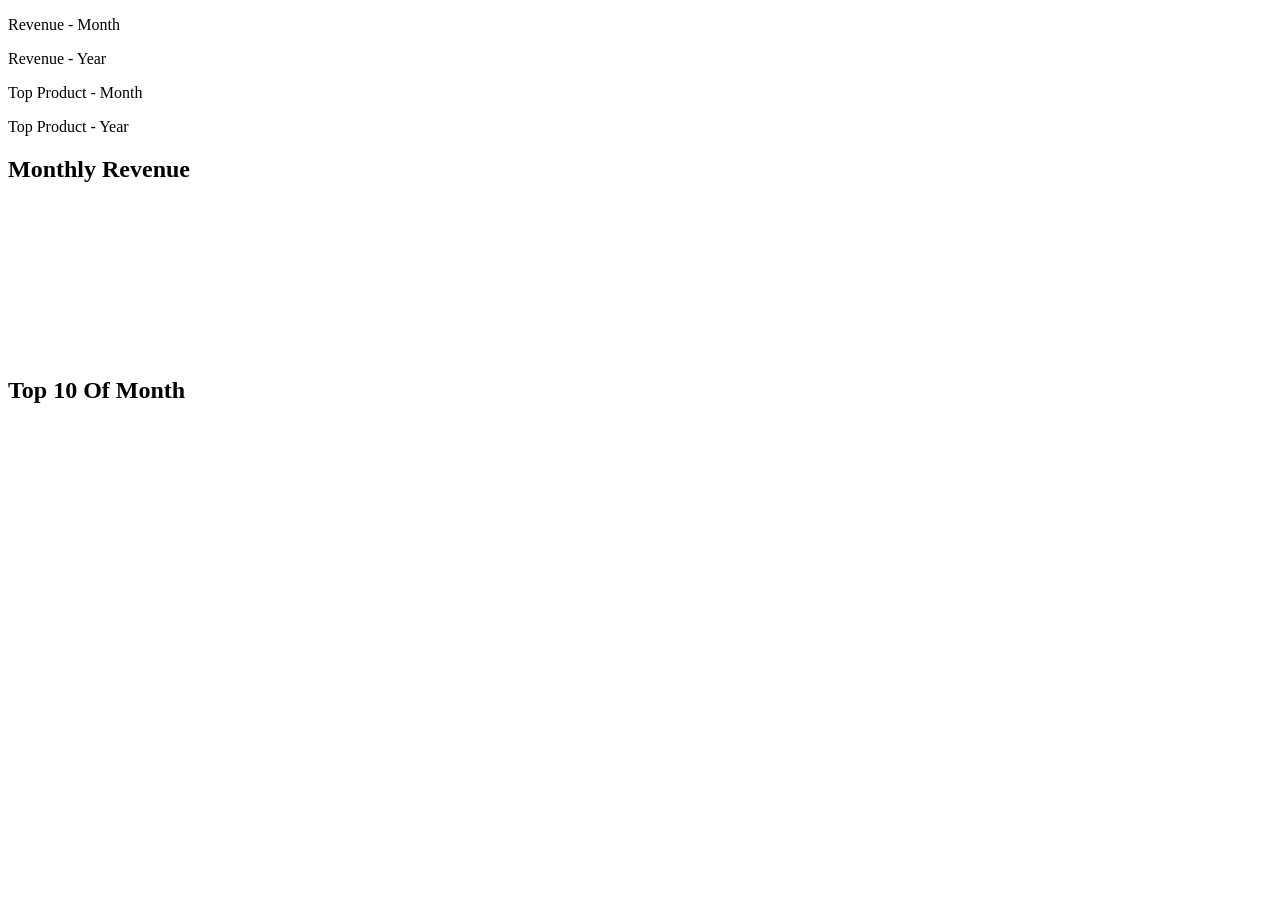
<file: src/main/resources/templates/dashboard/index.html>
<!DOCTYPE html>
<html xmlns:th="http://www.thymeleaf.org">
<head>
  <meta charset="UTF-8">
  <meta name="viewport"
        content="width=device-width, user-scalable=no, initial-scale=1.0, maximum-scale=1.0, minimum-scale=1.0">
  <meta http-equiv="X-UA-Compatible" content="ie=edge">
  <title>VAK</title>
  <link rel="stylesheet" th:href="@{/VAK.css}">
</head>
<body>
<main th:fragment="content">
  <div class="main-container">
    <div class="dashboard-info">
      <div class="dashboard-tab">
        <p class="dashboard-title">Revenue - Month</p>
        <p class="dashboard-detail" th:text="${dashboardData.revenueThisMonth}"></p>
      </div>
      <div class="dashboard-tab">
        <p class="dashboard-title">Revenue - Year</p>
        <p class="dashboard-detail" th:text="${dashboardData.revenueThisYear}"></p>
      </div>
      <div class="dashboard-tab">
        <p class="dashboard-title">Top Product - Month</p>
        <p class="dashboard-detail" th:text="${dashboardData.bestSellingProductMonth}"></p>
      </div>
      <div class="dashboard-tab">
        <p class="dashboard-title">Top Product - Year</p>
        <p class="dashboard-detail" th:text="${dashboardData.bestSellingProductYear}"></p>
      </div>
    </div>
    <div class="dashboard-chart">
      <div class="line">
        <h2>Monthly Revenue</h2>
        <canvas id="monthlyRevenueChart" class="line-graph"></canvas>
      </div>
      <div class="pie">
        <h2>Top 10 Of Month</h2>
        <canvas id="topProductsChart" class="pie-chart"></canvas>
      </div>
    </div>
    <div id="chart-data" th:data-months="${monthlyRevenueJson}" th:data-products="${topProductsJson}"
         style="display:none"></div>
  </div>
</main>
</body>
</html>
</file>
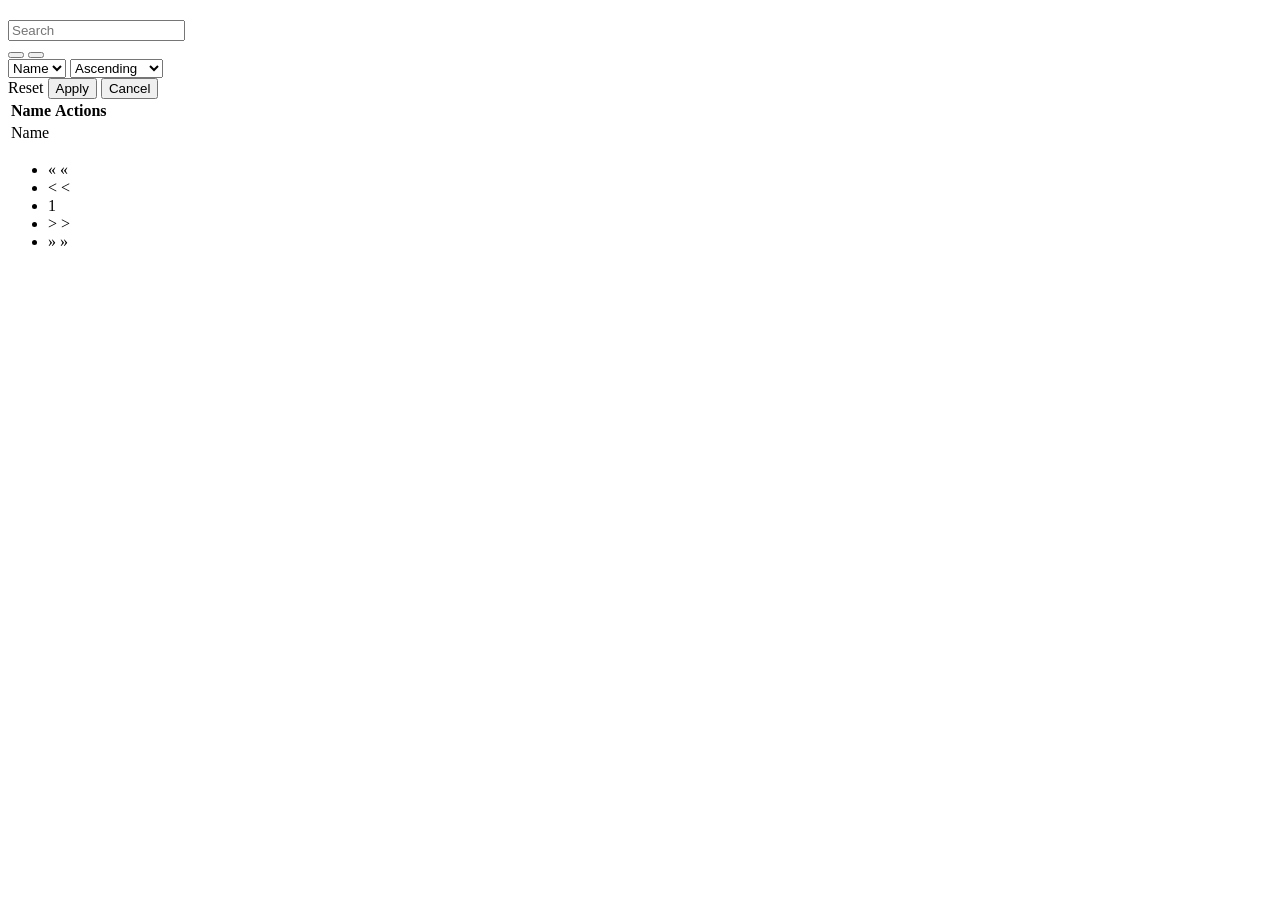
<file: src/main/resources/templates/category/list.html>
<!DOCTYPE html>
<html xmlns:th="http://www.thymeleaf.org">
<head>
  <meta charset="UTF-8">
  <meta name="viewport"
        content="width=device-width, user-scalable=no, initial-scale=1.0, maximum-scale=1.0, minimum-scale=1.0">
  <meta http-equiv="X-UA-Compatible" content="ie=edge">
  <title>VAK</title>
  <link rel="stylesheet" th:href="@{/VAK.css}">
</head>
<body>
<main th:fragment="content">
  <h2><span class="mdi--category-outline"></span></h2>
  <div class="main-container">
    <div class="taskbar">
      <form method="get" action="/categories" class="w-80">
        <input type="text" name="keyword" th:value="${keyword}" placeholder="Search" class="w-100">
      </form>
      <div>
        <a th:href="@{/categories/new}">
          <button type="button" class="taskbar-btn"><span class="mdi--add-bold"></span></button>
        </a>
        <button type="button" class="taskbar-btn" onclick="openFilterModal()"><span class="mdi--filter-outline"></span>
        </button>
      </div>
    </div>
    <div id="filterOverlay" class="modal-overlay hidden" onclick="closeFilterModal()"></div>
    <div id="filterModal" class="modal hidden">
      <form method="get" action="/categories">
        <div class="filter-container">
          <select name="field" class="mr-8">
            <option value="name" th:selected="${field == 'name'}">Name</option>
          </select>
          <select name="direction">
            <option value="asc" th:selected="${direction == 'asc'}">Ascending</option>
            <option value="desc" th:selected="${direction == 'desc'}">Descending</option>
          </select>
        </div>
        <div class="modal-buttons">
          <a th:href="@{/categories}" class="taskbar-btn">Reset</a>
          <button type="submit" class="taskbar-btn">Apply</button>
          <button type="button" class="taskbar-btn" onclick="closeFilterModal()">Cancel</button>
        </div>
      </form>
    </div>
    <table>
      <thead>
      <tr>
        <th>Name</th>
        <th>Actions</th>
      </tr>
      </thead>
      <tbody>
      <tr th:each="category : ${categories}">
        <td th:text="${category.name}">Name</td>
        <td>
          <a th:href="@{'/categories/edit/' + ${category.categoryId}}"><span class="mdi--edit"></span></a>
          <a th:href="@{'/categories/delete/' + ${category.categoryId}}"><span class="mdi--delete-outline"></span></a>
        </td>
      </tr>
      </tbody>
    </table>
    <div class="pagination">
      <ul>
        <li th:classappend="${currentPage == 0} ? 'disabled'">
          <a th:if="${currentPage > 0}"
             th:href="@{'/categories?page=0&keyword=' + ${keyword} + '&field=' + ${field} + '&direction=' + ${direction}}">«</a>
          <span th:if="${currentPage == 0}">«</span>
        </li>
        <li th:classappend="${currentPage == 0} ? 'disabled'">
          <a th:if="${currentPage > 0}"
             th:href="@{'/categories?page=' + (${currentPage - 1}) + '&keyword=' + ${keyword} + '&field=' + ${field} + '&direction=' + ${direction}}">&lt;</a>
          <span th:if="${currentPage == 0}">&lt;</span>
        </li>
        <li class="active"><span th:text="${currentPage + 1}">1</span></li>
        <li th:classappend="${currentPage >= totalPages - 1} ? 'disabled'">
          <a th:if="${currentPage < totalPages - 1}"
             th:href="@{'/categories?page=' + (${currentPage + 1}) + '&keyword=' + ${keyword} + '&field=' + ${field} + '&direction=' + ${direction}}">&gt;</a>
          <span th:if="${currentPage >= totalPages - 1}">&gt;</span>
        </li>
        <li th:classappend="${currentPage >= totalPages - 1} ? 'disabled'">
          <a th:if="${currentPage < totalPages - 1}"
             th:href="@{'/categories?page=' + (${totalPages - 1}) + '&keyword=' + ${keyword} + '&field=' + ${field} + '&direction=' + ${direction}}">»</a>
          <span th:if="${currentPage >= totalPages - 1}">»</span>
        </li>
      </ul>
    </div>
  </div>
</main>
</body>
</html>
</file>
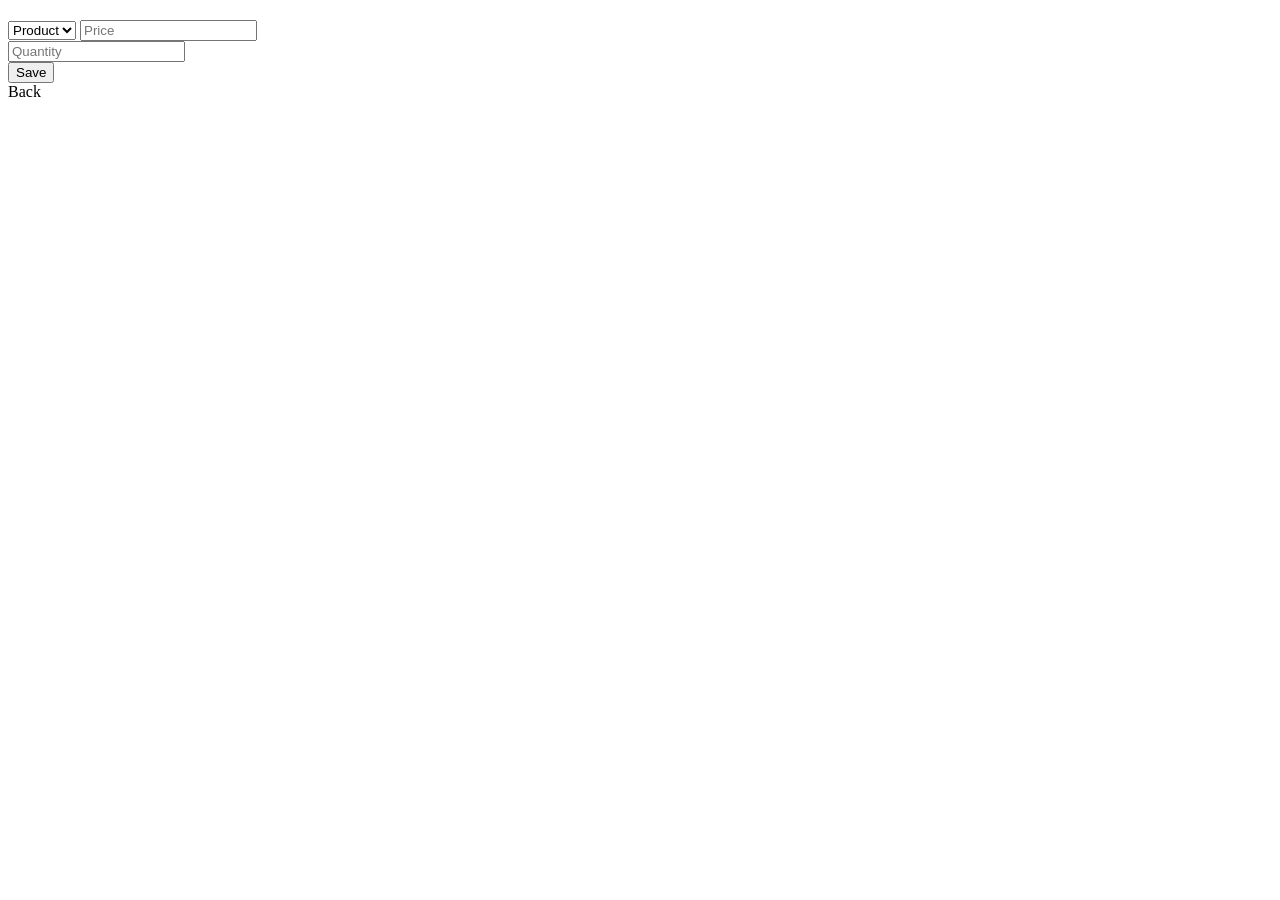
<file: src/main/resources/templates/export/form.html>
<!DOCTYPE html>
<html xmlns:th="http://www.thymeleaf.org">
<head>
  <meta charset="UTF-8">
  <meta name="viewport"
        content="width=device-width, user-scalable=no, initial-scale=1.0, maximum-scale=1.0, minimum-scale=1.0">
  <meta http-equiv="X-UA-Compatible" content="ie=edge">
  <title>VAK</title>
  <link rel="stylesheet" th:href="@{/VAK.css}">
</head>
<body>
<main th:fragment="content">
  <h2><span class="mdi--database-export-outline"></span></h2>
  <div class="main-container">
    <form th:action="@{/exports}" th:object="${export}" method="post" class="form-container">
      <input type="hidden" th:field="*{epId}"/>
      <select th:field="*{product}" required class="form-util">
        <option th:each="p : ${products}" th:value="${p.pdId}" th:text="${p.pdName}">Product</option>
      </select>
      <input type="number" th:field="*{pdPrice}" placeholder="Price" step="0.01" required class="form-util"/><br/>
      <input type="number" th:field="*{pdQuantity}" placeholder="Quantity" required class="form-util"/><br/>
      <button type="submit" class="taskbar-btn form-btn form-util">Save</button>
    </form>
    <a th:href="@{/exports}">Back</a>
  </div>
</main>
</body>
</html>
</file>
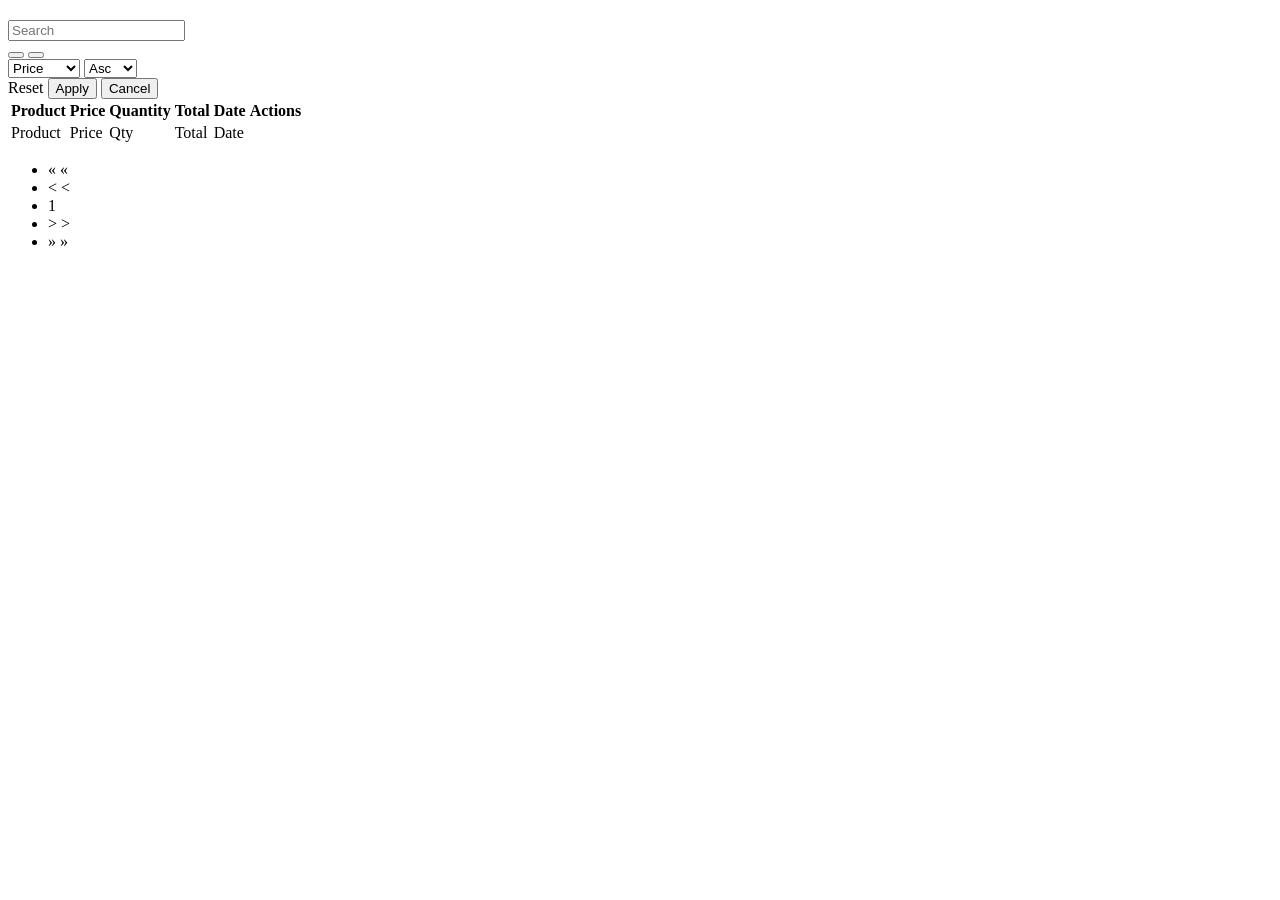
<file: src/main/resources/templates/export/list.html>
<!DOCTYPE html>
<html xmlns:th="http://www.thymeleaf.org">
<head>
  <meta charset="UTF-8">
  <meta name="viewport"
        content="width=device-width, user-scalable=no, initial-scale=1.0, maximum-scale=1.0, minimum-scale=1.0">
  <meta http-equiv="X-UA-Compatible" content="ie=edge">
  <title>VAK</title>
  <link rel="stylesheet" th:href="@{/VAK.css}">
</head>
<body>
<main th:fragment="content">
  <h2><span class="mdi--database-export-outline"></span></h2>
  <div class="main-container">
    <div class="taskbar">
      <form method="get" action="/exports" class="w-80">
        <input type="text" name="keyword" th:value="${keyword}" placeholder="Search" class="w-100">
      </form>
      <div>
        <a th:href="@{/exports/new}">
          <button type="button" class="taskbar-btn"><span class="mdi--add-bold"></span></button>
        </a>
        <button type="button" class="taskbar-btn" onclick="openFilterModal()"><span class="mdi--filter-outline"></span>
        </button>
      </div>
    </div>
    <div id="filterOverlay" class="modal-overlay hidden" onclick="closeFilterModal()"></div>
    <div id="filterModal" class="modal hidden">
      <form method="get" action="/exports">
        <div class="filter-container">
          <select name="field" class="mr-8">
            <option value="pdPrice" th:selected="${field == 'pdPrice'}">Price</option>
            <option value="pdQuantity" th:selected="${field == 'pdQuantity'}">Quantity</option>
            <option value="pdTotalPrice" th:selected="${field == 'pdTotalPrice'}">Total</option>
            <option value="date" th:selected="${field == 'date'}">Date</option>
          </select>
          <select name="direction">
            <option value="asc" th:selected="${direction == 'asc'}">Asc</option>
            <option value="desc" th:selected="${direction == 'desc'}">Desc</option>
          </select>
        </div>
        <div class="modal-buttons">
          <a th:href="@{/exports}" class="taskbar-btn">Reset</a>
          <button type="submit" class="taskbar-btn">Apply</button>
          <button type="button" class="taskbar-btn" onclick="closeFilterModal()">Cancel</button>
        </div>
      </form>
    </div>
    <table>
      <thead>
      <tr>
        <th>Product</th>
        <th>Price</th>
        <th>Quantity</th>
        <th>Total</th>
        <th>Date</th>
        <th>Actions</th>
      </tr>
      </thead>
      <tbody>
      <tr th:each="e : ${exports}">
        <td th:text="${e.product.pdName}">Product</td>
        <td th:text="${e.pdPrice}">Price</td>
        <td th:text="${e.pdQuantity}">Qty</td>
        <td th:text="${e.pdTotalPrice}">Total</td>
        <td th:text="${#dates.format(e.date, 'yyyy-MM-dd HH:mm')}">Date</td>
        <td>
          <a th:href="@{'/exports/edit/' + ${e.epId}}"><span class="mdi--edit"></span></a>
          <a th:href="@{'/exports/delete/' + ${e.epId}}"><span class="mdi--delete-outline"></span></a>
        </td>
      </tr>
      </tbody>
    </table>
    <div class="pagination">
      <ul>
        <li th:classappend="${currentPage == 0} ? 'disabled'">
          <a th:if="${currentPage > 0}"
             th:href="@{'/exports?page=0&keyword=' + ${keyword} + '&field=' + ${field} + '&direction=' + ${direction}}">«</a>
          <span th:if="${currentPage == 0}">«</span>
        </li>
        <li th:classappend="${currentPage == 0} ? 'disabled'">
          <a th:if="${currentPage > 0}"
             th:href="@{'/exports?page=' + (${currentPage - 1}) + '&keyword=' + ${keyword} + '&field=' + ${field} + '&direction=' + ${direction}}">&lt;</a>
          <span th:if="${currentPage == 0}">&lt;</span>
        </li>
        <li class="active"><span th:text="${currentPage + 1}">1</span></li>
        <li th:classappend="${currentPage >= totalPages - 1} ? 'disabled'">
          <a th:if="${currentPage < totalPages - 1}"
             th:href="@{'/exports?page=' + (${currentPage + 1}) + '&keyword=' + ${keyword} + '&field=' + ${field} + '&direction=' + ${direction}}">&gt;</a>
          <span th:if="${currentPage >= totalPages - 1}">&gt;</span>
        </li>
        <li th:classappend="${currentPage >= totalPages - 1} ? 'disabled'">
          <a th:if="${currentPage < totalPages - 1}"
             th:href="@{'/exports?page=' + (${totalPages - 1}) + '&keyword=' + ${keyword} + '&field=' + ${field} + '&direction=' + ${direction}}">»</a>
          <span th:if="${currentPage >= totalPages - 1}">»</span>
        </li>
      </ul>
    </div>
  </div>
</main>
</body>
</html>
</file>
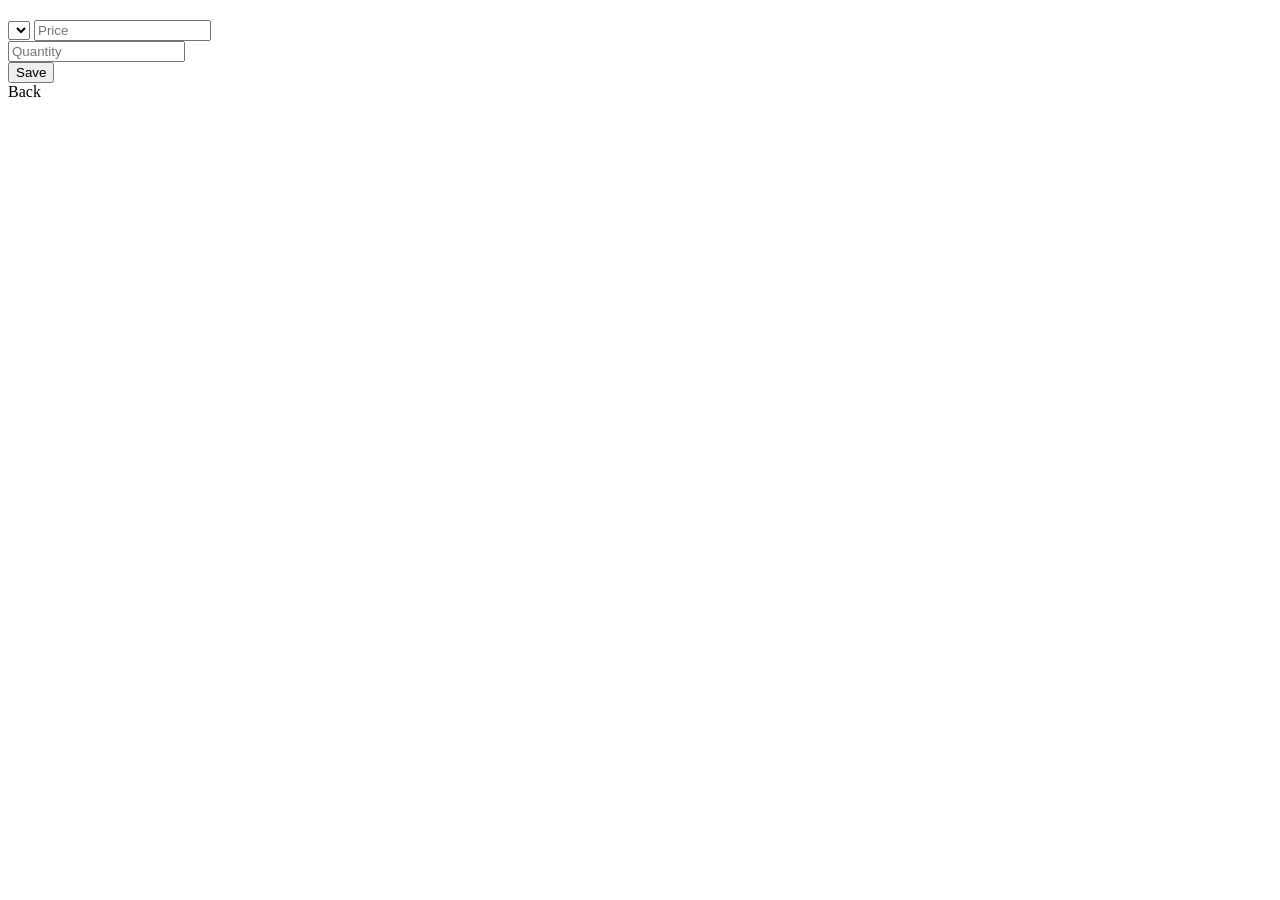
<file: src/main/resources/templates/import/form.html>
<!DOCTYPE html>
<html xmlns:th="http://www.thymeleaf.org">
<head>
  <meta charset="UTF-8">
  <meta name="viewport"
        content="width=device-width, user-scalable=no, initial-scale=1.0, maximum-scale=1.0, minimum-scale=1.0">
  <meta http-equiv="X-UA-Compatible" content="ie=edge">
  <title>VAK</title>
  <link rel="stylesheet" th:href="@{/VAK.css}">
</head>
<body>
<main th:fragment="content">
  <h2><span class="mdi--database-import-outline"></span></h2>
  <div class="main-container">
    <form th:action="@{/imports}" th:object="${import}" method="post" class="form-container">
      <input type="hidden" th:field="*{ipId}"/>
      <select th:field="*{product}" required class="form-util">
        <option th:each="p : ${products}" th:value="${p.pdId}" th:text="${p.pdName}"></option>
      </select>
      <input type="number" th:field="*{pdPrice}" placeholder="Price" step="0.01" required class="form-util"/><br/>
      <input type="number" th:field="*{pdQuantity}" placeholder="Quantity" required class="form-util"/><br/>
      <button type="submit" class="taskbar-btn form-btn form-util">Save</button>
    </form>
    <a th:href="@{/imports}">Back</a>
  </div>
</main>
</body>
</html>
</file>
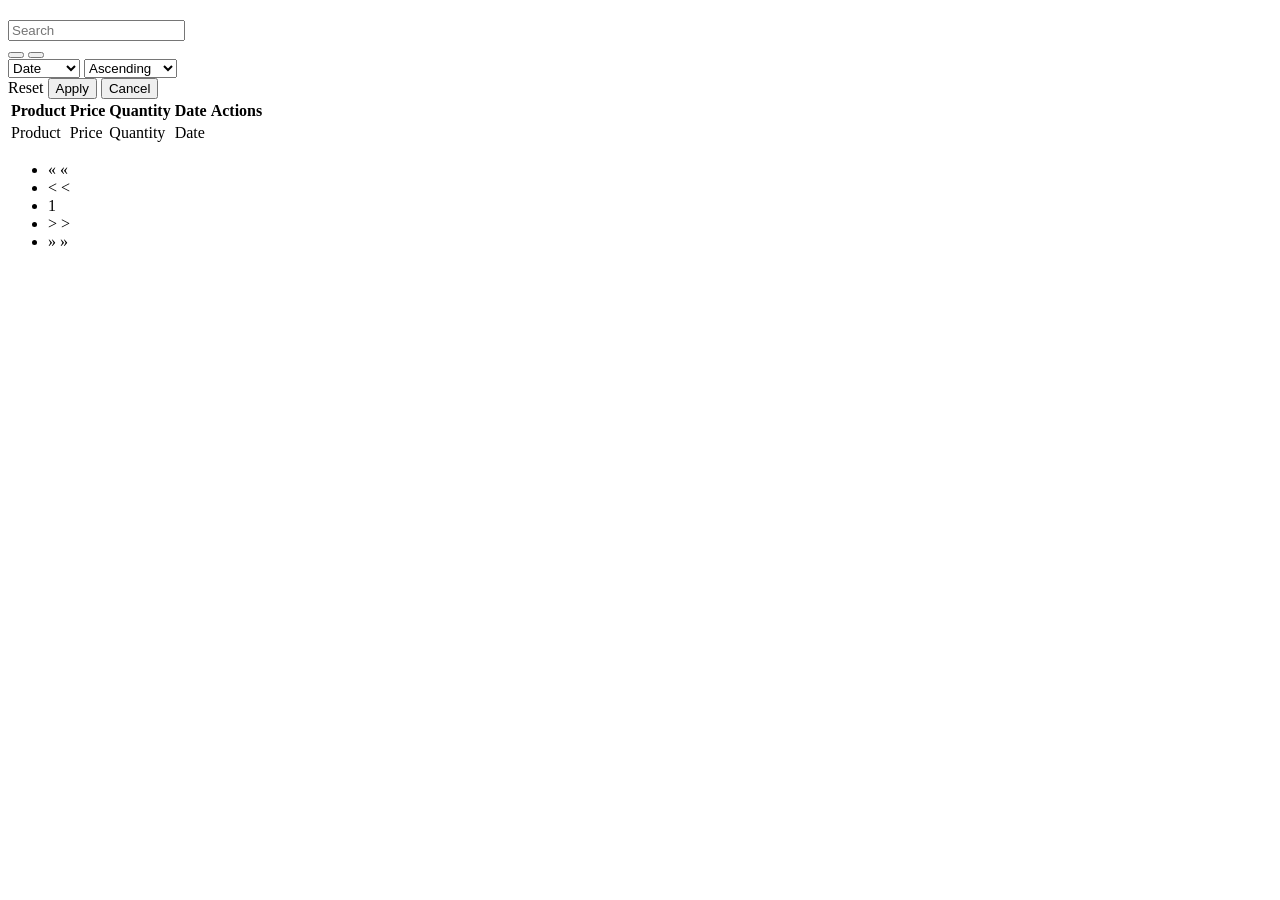
<file: src/main/resources/templates/import/list.html>
<!DOCTYPE html>
<html xmlns:th="http://www.thymeleaf.org">
<head>
  <meta charset="UTF-8">
  <meta name="viewport"
        content="width=device-width, user-scalable=no, initial-scale=1.0, maximum-scale=1.0, minimum-scale=1.0">
  <meta http-equiv="X-UA-Compatible" content="ie=edge">
  <title>VAK</title>
  <link rel="stylesheet" th:href="@{/VAK.css}">
</head>
<body>
<main th:fragment="content">
  <h2><span class="mdi--database-import-outline"></span></h2>
  <div class="main-container">
    <div class="taskbar">
      <form method="get" action="/imports" class="w-80">
        <input type="text" name="keyword" th:value="${keyword}" placeholder="Search" class="w-100">
      </form>
      <div>
        <a th:href="@{/imports/new}">
          <button type="button" class="taskbar-btn"><span class="mdi--add-bold"></span></button>
        </a>
        <button type="button" class="taskbar-btn" onclick="openFilterModal()"><span class="mdi--filter-outline"></span>
        </button>
      </div>
    </div>
    <div id="filterOverlay" class="modal-overlay hidden" onclick="closeFilterModal()"></div>
    <div id="filterModal" class="modal hidden">
      <form method="get" action="/imports">
        <div class="filter-container">
          <select name="field" class="mr-8">
            <option value="date" th:selected="${field == 'date'}">Date</option>
            <option value="pdQuantity" th:selected="${field == 'pdQuantity'}">Quantity</option>
            <option value="pdPrice" th:selected="${field == 'pdPrice'}">Price</option>
          </select>
          <select name="direction">
            <option value="asc" th:selected="${direction == 'asc'}">Ascending</option>
            <option value="desc" th:selected="${direction == 'desc'}">Descending</option>
          </select>
        </div>
        <div class="modal-buttons">
          <a th:href="@{/imports}" class="taskbar-btn">Reset</a>
          <button type="submit" class="taskbar-btn">Apply</button>
          <button type="button" class="taskbar-btn" onclick="closeFilterModal()">Cancel</button>
        </div>
      </form>
    </div>
    <table>
      <thead>
      <tr>
        <th>Product</th>
        <th>Price</th>
        <th>Quantity</th>
        <th>Date</th>
        <th>Actions</th>
      </tr>
      </thead>
      <tbody>
      <tr th:each="imp : ${imports}">
        <td th:text="${imp.product.pdName}">Product</td>
        <td th:text="${imp.pdPrice}">Price</td>
        <td th:text="${imp.pdQuantity}">Quantity</td>
        <td th:text="${#dates.format(imp.date, 'yyyy-MM-dd HH:mm')}">Date</td>
        <td>
          <a th:href="@{'/imports/edit/' + ${imp.ipId}}"><span class="mdi--edit"></span></a>
          <a th:href="@{'/imports/delete/' + ${imp.ipId}}"><span class="mdi--delete-outline"></span></a>
        </td>
      </tr>
      </tbody>
    </table>
    <div class="pagination">
      <ul>
        <li th:classappend="${currentPage == 0} ? 'disabled'">
          <a th:if="${currentPage > 0}"
             th:href="@{'/imports?page=0&keyword=' + ${keyword} + '&field=' + ${field} + '&direction=' + ${direction}}">«</a>
          <span th:if="${currentPage == 0}">«</span>
        </li>
        <li th:classappend="${currentPage == 0} ? 'disabled'">
          <a th:if="${currentPage > 0}"
             th:href="@{'/imports?page=' + (${currentPage - 1}) + '&keyword=' + ${keyword} + '&field=' + ${field} + '&direction=' + ${direction}}">&lt;</a>
          <span th:if="${currentPage == 0}">&lt;</span>
        </li>
        <li class="active"><span th:text="${currentPage + 1}">1</span></li>
        <li th:classappend="${currentPage >= totalPages - 1} ? 'disabled'">
          <a th:if="${currentPage < totalPages - 1}"
             th:href="@{'/imports?page=' + (${currentPage + 1}) + '&keyword=' + ${keyword} + '&field=' + ${field} + '&direction=' + ${direction}}">&gt;</a>
          <span th:if="${currentPage >= totalPages - 1}">&gt;</span>
        </li>
        <li th:classappend="${currentPage >= totalPages - 1} ? 'disabled'">
          <a th:if="${currentPage < totalPages - 1}"
             th:href="@{'/imports?page=' + (${totalPages - 1}) + '&keyword=' + ${keyword} + '&field=' + ${field} + '&direction=' + ${direction}}">»</a>
          <span th:if="${currentPage >= totalPages - 1}">»</span>
        </li>
      </ul>
    </div>
  </div>
</main>
</body>
</html>
</file>
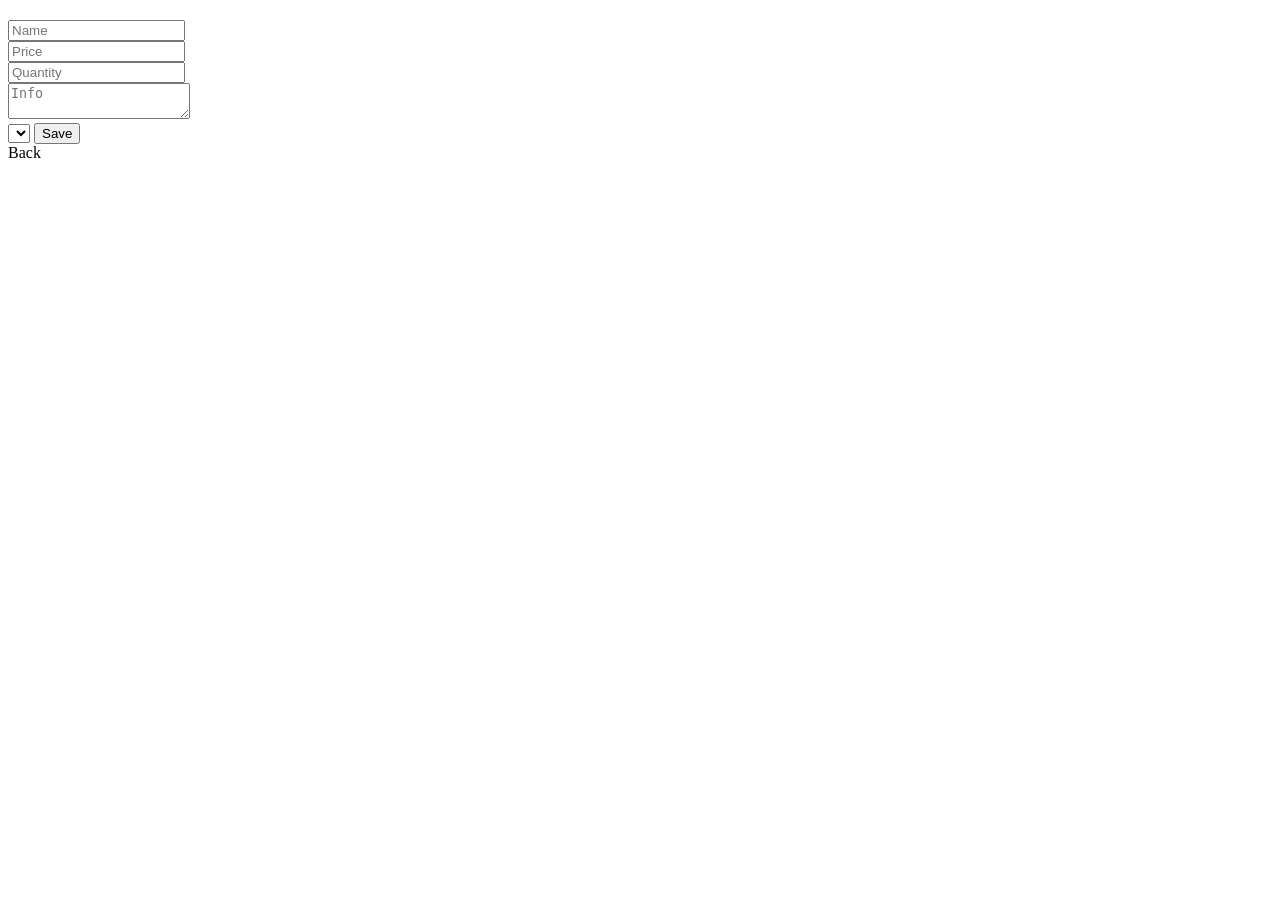
<file: src/main/resources/templates/product/form.html>
<!DOCTYPE html>
<html xmlns:th="http://www.thymeleaf.org">
<head>
  <meta charset="UTF-8">
  <meta name="viewport"
        content="width=device-width, user-scalable=no, initial-scale=1.0, maximum-scale=1.0, minimum-scale=1.0">
  <meta http-equiv="X-UA-Compatible" content="ie=edge">
  <title>VAK</title>
  <link rel="stylesheet" th:href="@{/VAK.css}">
</head>
<body>
<main th:fragment="content">
  <h2><span class="mdi--menu"></span></h2>
  <div class="main-container">
    <form th:action="@{/products}" th:object="${product}" method="post" class="form-container">
      <input type="hidden" th:field="*{pdId}"/>
      <input type="text" th:field="*{pdName}" placeholder="Name" required class="form-util"/><br/>
      <input type="number" th:field="*{pdPrice}" step="0.01" placeholder="Price" required class="form-util"/><br/>
      <input type="number" th:field="*{pdQuantity}" placeholder="Quantity" required class="form-util"/><br/>
      <textarea th:field="*{pdInfo}" placeholder="Info" required class="form-util"></textarea><br/>
      <select th:field="*{category}" required class="form-util">
        <option th:each="c : ${categories}" th:value="${c.categoryId}" th:text="${c.name}"></option>
      </select>
      <button type="submit" class="taskbar-btn form-btn form-util">Save</button>
    </form>
    <a th:href="@{/products}">Back</a>
  </div>
  <div th:if="${error}" class="error-msg" th:text="${error}"></div>
</main>
</body>
</html>
</file>
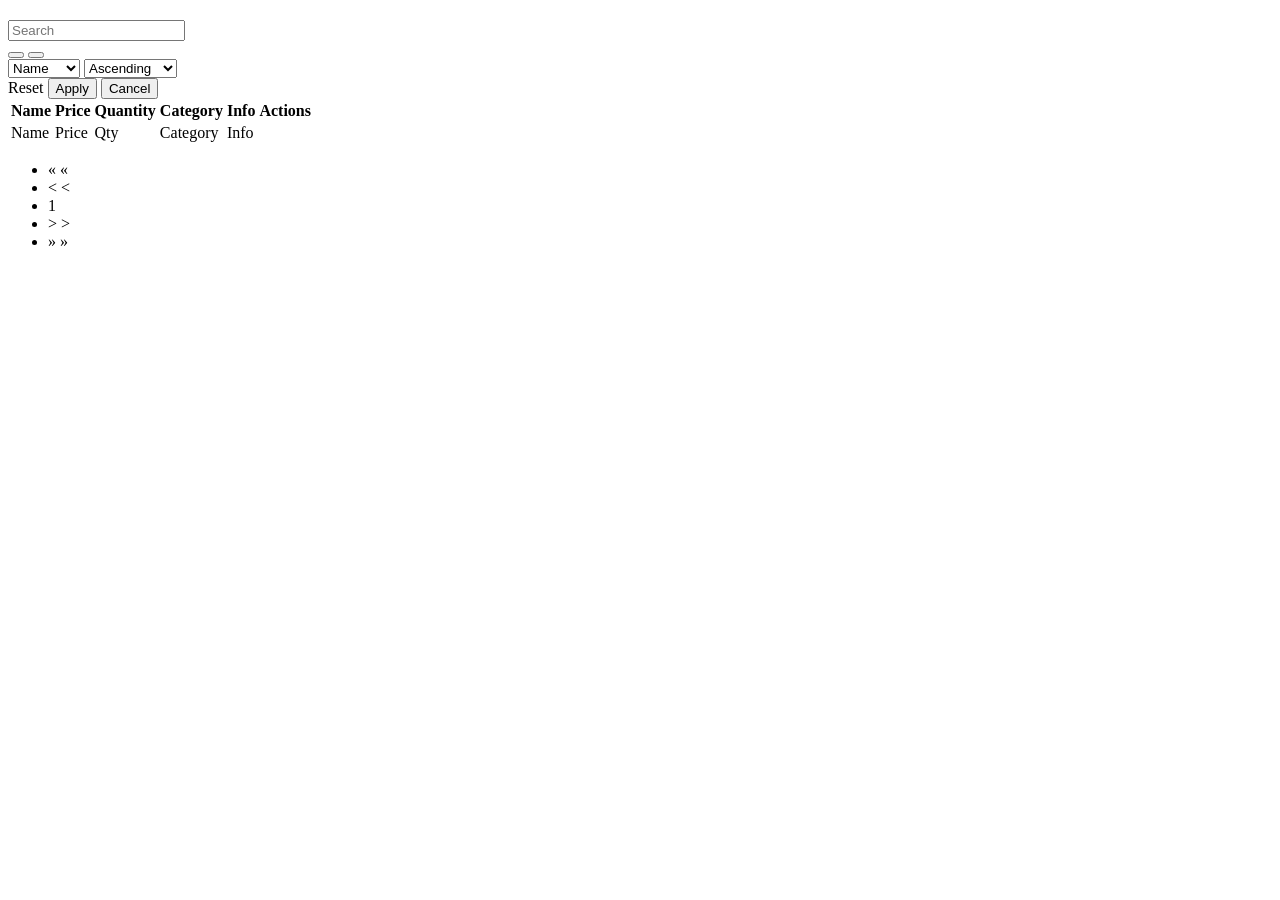
<file: src/main/resources/templates/product/list.html>
<!DOCTYPE html>
<html xmlns:th="http://www.thymeleaf.org">
<head>
  <meta charset="UTF-8">
  <meta name="viewport"
        content="width=device-width, user-scalable=no, initial-scale=1.0, maximum-scale=1.0, minimum-scale=1.0">
  <meta http-equiv="X-UA-Compatible" content="ie=edge">
  <title>VAK</title>
  <link rel="stylesheet" th:href="@{/VAK.css}">
</head>
<body>
<main th:fragment="content">
  <h2><span class="mdi--menu"></span></h2>
  <div class="main-container">
    <div class="taskbar">
      <form method="get" action="/products" class="w-80">
        <input type="text" name="keyword" th:value="${keyword}" placeholder="Search" class="w-100">
      </form>
      <div>
        <a th:href="@{/products/new}">
          <button type="button" class="taskbar-btn"><span class="mdi--add-bold"></span></button>
        </a>
        <button type="button" class="taskbar-btn" onclick="openFilterModal()"><span class="mdi--filter-outline"></span>
        </button>
      </div>
    </div>
    <div id="filterOverlay" class="modal-overlay hidden" onclick="closeFilterModal()"></div>
    <div id="filterModal" class="modal hidden">
      <form method="get" action="/products">
        <div class="filter-container">
          <select name="field" class="mr-8">
            <option value="pdName" th:selected="${field == 'pdName'}">Name</option>
            <option value="pdPrice" th:selected="${field == 'pdPrice'}">Price</option>
            <option value="pdQuantity" th:selected="${field == 'pdQuantity'}">Quantity</option>
          </select>
          <select name="direction">
            <option value="asc" th:selected="${direction == 'asc'}">Ascending</option>
            <option value="desc" th:selected="${direction == 'desc'}">Descending</option>
          </select>
        </div>
        <div class="modal-buttons">
          <a th:href="@{/products}" class="taskbar-btn">Reset</a>
          <button type="submit" class="taskbar-btn">Apply</button>
          <button type="button" class="taskbar-btn" onclick="closeFilterModal()">Cancel</button>
        </div>
      </form>
    </div>
    <table>
      <thead>
      <tr>
        <th>Name</th>
        <th>Price</th>
        <th>Quantity</th>
        <th>Category</th>
        <th>Info</th>
        <th>Actions</th>
      </tr>
      </thead>
      <tbody>
      <tr th:each="p : ${products}">
        <td th:text="${p.pdName}">Name</td>
        <td th:text="${p.pdPrice}">Price</td>
        <td th:text="${p.pdQuantity}">Qty</td>
        <td th:text="${p.category.name}">Category</td>
        <td th:text="${p.pdInfo}">Info</td>
        <td>
          <a th:href="@{'/products/edit/' + ${p.pdId}}"><span class="mdi--edit"></span></a>
          <a th:href="@{'/products/delete/' + ${p.pdId}}"><span class="mdi--delete-outline"></span></a>
        </td>
      </tr>
      </tbody>
    </table>
    <div class="pagination">
      <ul>
        <li th:classappend="${currentPage == 0} ? 'disabled'">
          <a th:if="${currentPage > 0}"
             th:href="@{'/products?page=0&keyword=' + ${keyword} + '&field=' + ${field} + '&direction=' + ${direction}}">«</a>
          <span th:if="${currentPage == 0}">«</span>
        </li>
        <li th:classappend="${currentPage == 0} ? 'disabled'">
          <a th:if="${currentPage > 0}"
             th:href="@{'/products?page=' + (${currentPage - 1}) + '&keyword=' + ${keyword} + '&field=' + ${field} + '&direction=' + ${direction}}">&lt;</a>
          <span th:if="${currentPage == 0}">&lt;</span>
        </li>
        <li class="active"><span th:text="${currentPage + 1}">1</span></li>
        <li th:classappend="${currentPage >= totalPages - 1} ? 'disabled'">
          <a th:if="${currentPage < totalPages - 1}"
             th:href="@{'/products?page=' + (${currentPage + 1}) + '&keyword=' + ${keyword} + '&field=' + ${field} + '&direction=' + ${direction}}">&gt;</a>
          <span th:if="${currentPage >= totalPages - 1}">&gt;</span>
        </li>
        <li th:classappend="${currentPage >= totalPages - 1} ? 'disabled'">
          <a th:if="${currentPage < totalPages - 1}"
             th:href="@{'/products?page=' + (${totalPages - 1}) + '&keyword=' + ${keyword} + '&field=' + ${field} + '&direction=' + ${direction}}">»</a>
          <span th:if="${currentPage >= totalPages - 1}">»</span>
        </li>
      </ul>
    </div>
  </div>
</main>
</body>
</html>
</file>
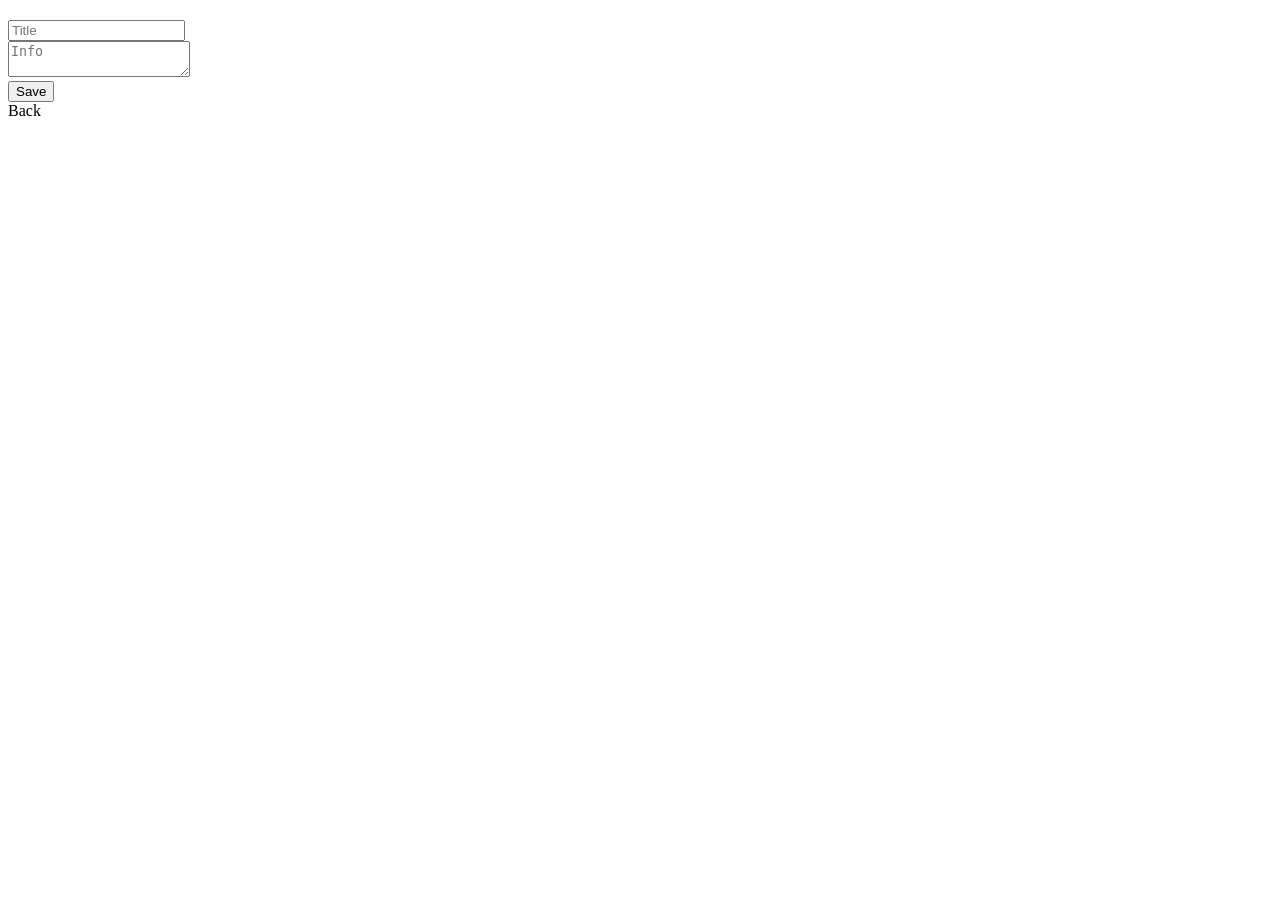
<file: src/main/resources/templates/report/form.html>
<!DOCTYPE html>
<html xmlns:th="http://www.thymeleaf.org">
<head>
  <meta charset="UTF-8">
  <meta name="viewport"
        content="width=device-width, user-scalable=no, initial-scale=1.0, maximum-scale=1.0, minimum-scale=1.0">
  <meta http-equiv="X-UA-Compatible" content="ie=edge">
  <title>VAK</title>
  <link rel="stylesheet" th:href="@{/VAK.css}">
</head>
<body>
<main th:fragment="content">
  <h2><span class="mdi--bug-outline"></span></h2>
  <div class="main-container">
    <form th:action="@{/reports}" th:object="${report}" method="post" class="form-container">
      <input type="hidden" th:field="*{reportId}"/>
      <input type="text" th:field="*{rpName}" placeholder="Title" required class="form-util"/><br/>
      <textarea th:field="*{rpInfo}" placeholder="Info" required class="form-util"></textarea><br/>
      <button type="submit" class="taskbar-btn form-btn form-util">Save</button>
    </form>
    <a th:href="@{/reports}">Back</a>
  </div>
</main>
</body>
</html>
</file>
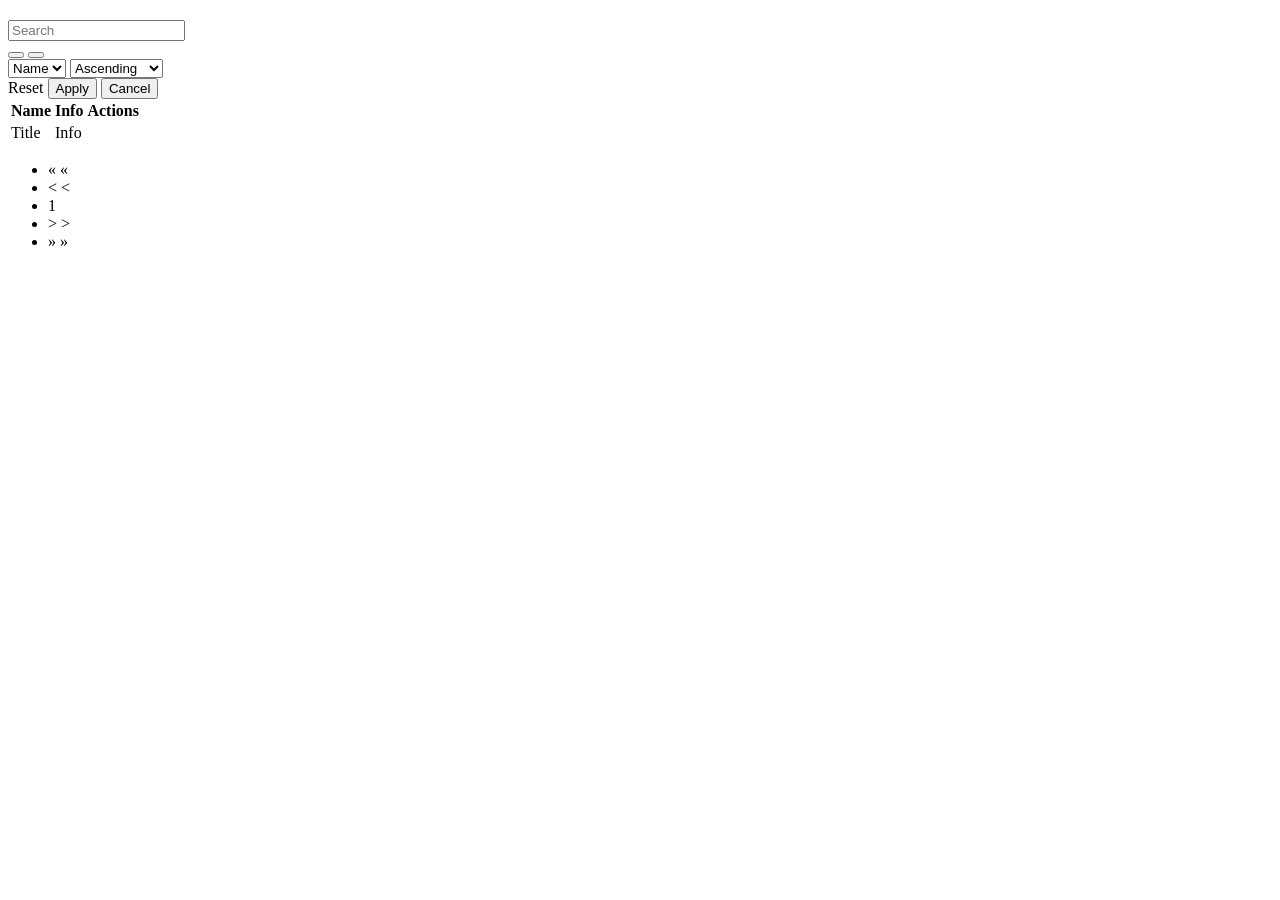
<file: src/main/resources/templates/report/list.html>
<!DOCTYPE html>
<html xmlns:th="http://www.thymeleaf.org">
<head>
  <meta charset="UTF-8">
  <meta name="viewport"
        content="width=device-width, user-scalable=no, initial-scale=1.0, maximum-scale=1.0, minimum-scale=1.0">
  <meta http-equiv="X-UA-Compatible" content="ie=edge">
  <title>VAK</title>
  <link rel="stylesheet" th:href="@{/VAK.css}">
</head>
<body>
<main th:fragment="content">
  <h2><span class="mdi--bug-outline"></span></h2>
  <div class="main-container">
    <div class="taskbar">
      <form method="get" action="/reports" class="w-80">
        <input type="text" name="keyword" th:value="${keyword}" placeholder="Search" class="w-100">
      </form>
      <div>
        <a th:href="@{/reports/new}">
          <button type="button" class="taskbar-btn"><span class="mdi--add-bold"></span></button>
        </a>
        <button type="button" class="taskbar-btn" onclick="openFilterModal()">
          <span class="mdi--filter-outline"></span>
        </button>
      </div>
    </div>
    <div id="filterOverlay" class="modal-overlay hidden" onclick="closeFilterModal()"></div>
    <div id="filterModal" class="modal hidden">
      <form method="get" action="/reports">
        <div class="filter-container">
          <select name="field" class="mr-8">
            <option value="rpName" th:selected="${field == 'rpName'}">Name</option>
          </select>
          <select name="direction">
            <option value="asc" th:selected="${direction == 'asc'}">Ascending</option>
            <option value="desc" th:selected="${direction == 'desc'}">Descending</option>
          </select>
        </div>
        <div class="modal-buttons">
          <a th:href="@{/reports}" class="taskbar-btn">Reset</a>
          <button type="submit" class="taskbar-btn">Apply</button>
          <button type="button" class="taskbar-btn" onclick="closeFilterModal()">Cancel</button>
        </div>
      </form>
    </div>
    <table>
      <thead>
      <tr>
        <th>Name</th>
        <th>Info</th>
        <th>Actions</th>
      </tr>
      </thead>
      <tbody>
      <tr th:each="r : ${reports}">
        <td th:text="${r.rpName}">Title</td>
        <td th:text="${r.rpInfo}">Info</td>
        <td>
          <a th:href="@{'/reports/edit/' + ${r.reportId}}"><span class="mdi--edit"></span></a>
          <a th:href="@{'/reports/delete/' + ${r.reportId}}"><span class="mdi--delete-outline"></span></a>
        </td>
      </tr>
      </tbody>
    </table>
    <div class="pagination">
      <ul>
        <li th:classappend="${currentPage == 0} ? 'disabled'">
          <a th:if="${currentPage > 0}"
             th:href="@{'/reports?page=0&keyword=' + ${keyword} + '&field=' + ${field} + '&direction=' + ${direction}}">«</a>
          <span th:if="${currentPage == 0}">«</span>
        </li>
        <li th:classappend="${currentPage == 0} ? 'disabled'">
          <a th:if="${currentPage > 0}"
             th:href="@{'/reports?page=' + (${currentPage - 1}) + '&keyword=' + ${keyword} + '&field=' + ${field} + '&direction=' + ${direction}}">&lt;</a>
          <span th:if="${currentPage == 0}">&lt;</span>
        </li>
        <li class="active"><span th:text="${currentPage + 1}">1</span></li>
        <li th:classappend="${currentPage >= totalPages - 1} ? 'disabled'">
          <a th:if="${currentPage < totalPages - 1}"
             th:href="@{'/reports?page=' + (${currentPage + 1}) + '&keyword=' + ${keyword} + '&field=' + ${field} + '&direction=' + ${direction}}">&gt;</a>
          <span th:if="${currentPage >= totalPages - 1}">&gt;</span>
        </li>
        <li th:classappend="${currentPage >= totalPages - 1} ? 'disabled'">
          <a th:if="${currentPage < totalPages - 1}"
             th:href="@{'/reports?page=' + (${totalPages - 1}) + '&keyword=' + ${keyword} + '&field=' + ${field} + '&direction=' + ${direction}}">»</a>
          <span th:if="${currentPage >= totalPages - 1}">»</span>
        </li>
      </ul>
    </div>
  </div>
</main>
</body>
</html>
</file>
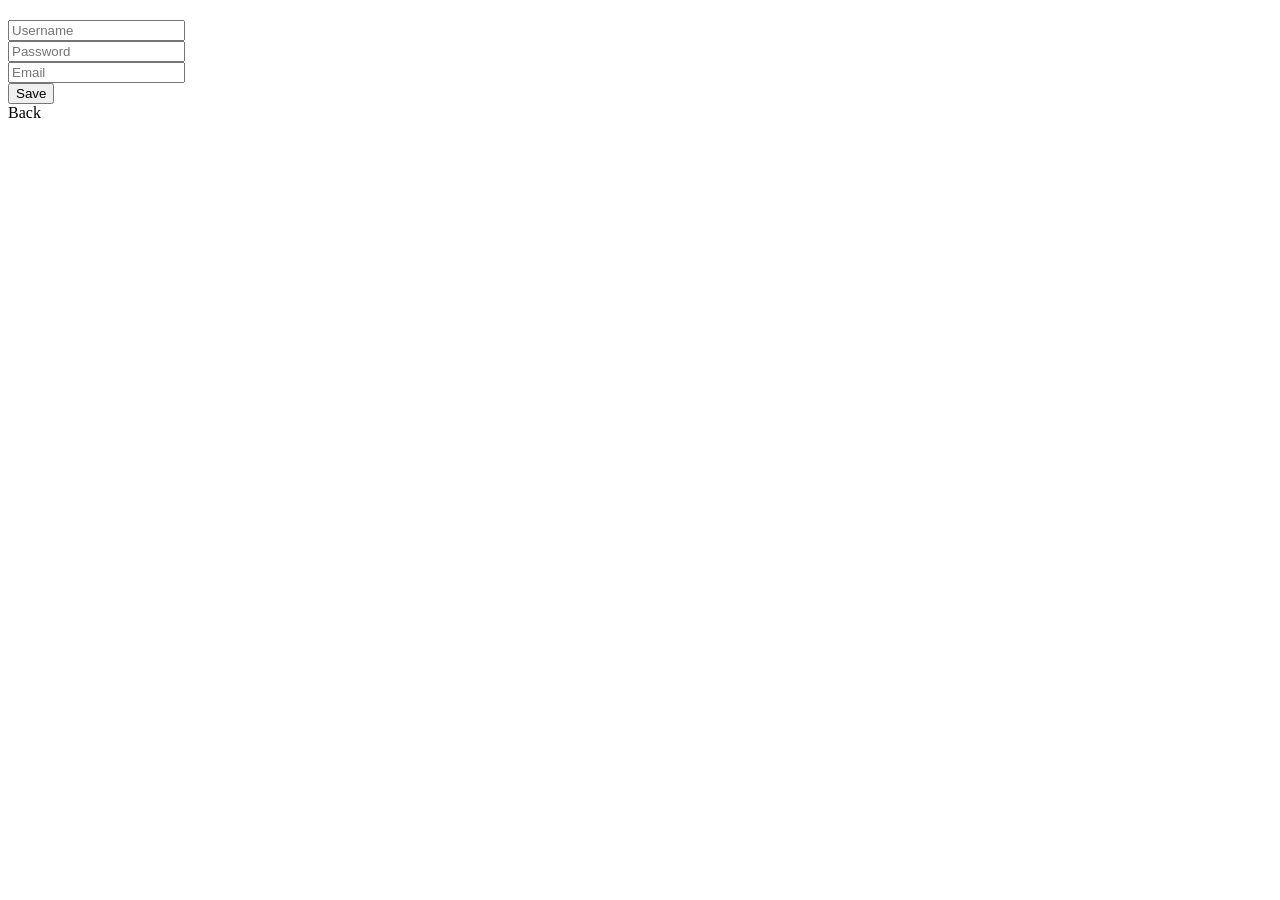
<file: src/main/resources/templates/user/form.html>
<!DOCTYPE html>
<html xmlns:th="http://www.thymeleaf.org">
<head>
  <meta charset="UTF-8">
  <meta name="viewport"
        content="width=device-width, user-scalable=no, initial-scale=1.0, maximum-scale=1.0, minimum-scale=1.0">
  <meta http-equiv="X-UA-Compatible" content="ie=edge">
  <title>VAK</title>
  <link rel="stylesheet" th:href="@{/VAK.css}">
</head>
<body>
<main th:fragment="content">
  <h2><span class="mdi--user-circle-outline"></span></h2>
  <div class="main-container">
    <form th:action="@{/users}" th:object="${user}" method="post" class="form-container">
      <input type="hidden" th:field="*{userId}"/>
      <input type="text" th:field="*{username}" placeholder="Username" required class="form-util"/><br/>
      <input type="text" th:field="*{password}" placeholder="Password" required class="form-util"/><br/>
      <input type="email" th:field="*{email}" placeholder="Email" required class="form-util"/><br/>
      <input type="hidden" name="role" value="user"/>
      <button type="submit" class="taskbar-btn form-btn form-util">Save</button>
    </form>
    <a th:href="@{'/users'}">Back</a>
  </div>
  <div th:if="${error}" class="error-msg" th:text="${error}"></div>
</main>
</body>
</html>
</file>
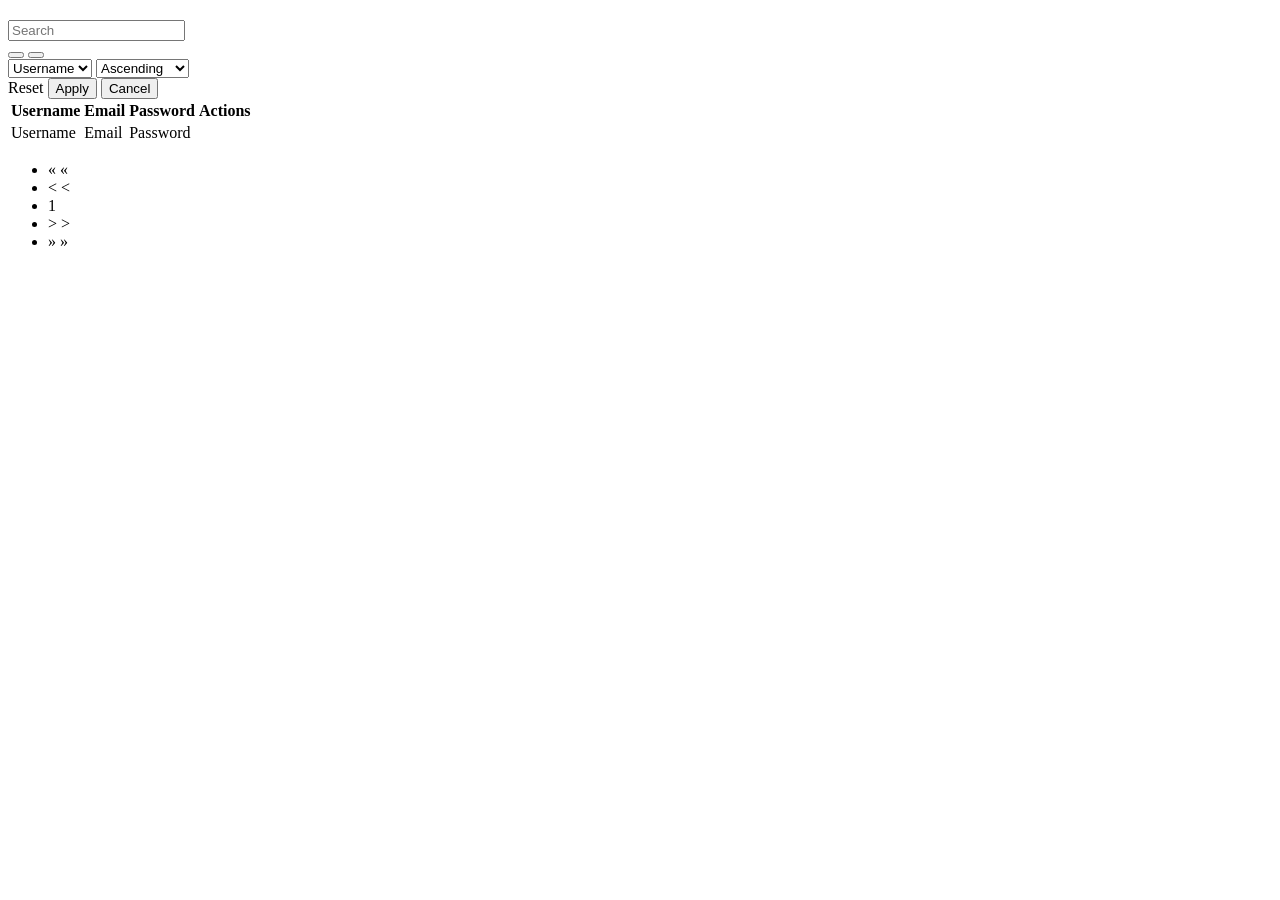
<file: src/main/resources/templates/user/list.html>
<!DOCTYPE html>
<html xmlns:th="http://www.thymeleaf.org">
<head>
  <meta charset="UTF-8">
  <meta name="viewport"
        content="width=device-width, user-scalable=no, initial-scale=1.0, maximum-scale=1.0, minimum-scale=1.0">
  <meta http-equiv="X-UA-Compatible" content="ie=edge">
  <title>VAK</title>
  <link rel="stylesheet" th:href="@{/VAK.css}">
</head>
<body>
<main th:fragment="content">
  <h2><span class="mdi--user-circle-outline"></span></h2>
  <div class="main-container">
    <div class="taskbar">
      <form method="get" action="/users" class="w-80">
        <input type="text" name="keyword" th:value="${keyword}" placeholder="Search" class="w-100">
      </form>
      <div>
        <a th:href="@{'/users/new'}">
          <button type="button" class="taskbar-btn">
            <span class="mdi--add-bold"></span>
          </button>
        </a>
        <button type="button" class="taskbar-btn" onclick="openFilterModal()">
          <span class="mdi--filter-outline"></span>
        </button>
      </div>
    </div>
    <div id="filterOverlay" class="modal-overlay hidden" onclick="closeFilterModal()"></div>
    <div id="filterModal" class="modal hidden">
      <form method="get" action="/users">
        <div class="filter-container">
          <select name="field" class="mr-8">
            <option value="username" th:selected="${field == 'username'}">Username</option>
            <option value="email" th:selected="${field == 'email'}">Email</option>
          </select>
          <select name="direction">
            <option value="asc" th:selected="${direction == 'asc'}">Ascending</option>
            <option value="desc" th:selected="${direction == 'desc'}">Descending</option>
          </select>
        </div>
        <div class="modal-buttons">
          <a th:href="@{/users}" class="taskbar-btn">Reset</a>
          <button type="submit" class="taskbar-btn">Apply</button>
          <button type="button" class="taskbar-btn" onclick="closeFilterModal()">Cancel</button>
        </div>
      </form>
    </div>
    <table>
      <thead>
      <tr>
        <th>Username</th>
        <th>Email</th>
        <th>Password</th>
        <th>Actions</th>
      </tr>
      </thead>
      <tbody>
      <tr th:each="user : ${users}">
        <td th:text="${user.username}">Username</td>
        <td th:text="${user.email}">Email</td>
        <td th:text="${user.password}">Password</td>
        <td>
          <a th:href="@{'/users/edit/' + ${user.userId}}"><span class="mdi--edit"></span></a>
          <a th:href="@{'/users/delete/' + ${user.userId}}"><span class="mdi--delete-outline"></span></a>
        </td>
      </tr>
      </tbody>
    </table>
    <div class="pagination">
      <ul>
        <li th:classappend="${currentPage == 0} ? 'disabled'">
          <a
            th:href="@{'/users?page=0&keyword=' + ${keyword} + '&field=' + ${field} + '&direction=' + ${direction}}"
            th:if="${currentPage > 0}">«</a>
          <span th:if="${currentPage == 0}">«</span>
        </li>
        <li th:classappend="${currentPage == 0} ? 'disabled'">
          <a
            th:href="@{'/users?page=' + (${currentPage - 1}) + '&keyword=' + ${keyword} + '&field=' + ${field} + '&direction=' + ${direction}}"
            th:if="${currentPage > 0}">&lt;</a>
          <span th:if="${currentPage == 0}">&lt;</span>
        </li>
        <li class="active">
          <span th:text="${currentPage + 1}">1</span>
        </li>
        <li th:classappend="${currentPage >= totalPages - 1} ? 'disabled'">
          <a
            th:href="@{'/users?page=' + (${currentPage + 1}) + '&keyword=' + ${keyword} + '&field=' + ${field} + '&direction=' + ${direction}}"
            th:if="${currentPage < totalPages - 1}">&gt;</a>
          <span th:if="${currentPage >= totalPages - 1}">&gt;</span>
        </li>
        <li th:classappend="${currentPage >= totalPages - 1} ? 'disabled'">
          <a
            th:href="@{'/users?page=' + (${totalPages - 1}) + '&keyword=' + ${keyword} + '&field=' + ${field} + '&direction=' + ${direction}}"
            th:if="${currentPage < totalPages - 1}">»</a>
          <span th:if="${currentPage >= totalPages - 1}">»</span>
        </li>
      </ul>
    </div>
  </div>
</main>
</body>
</html>
</file>
